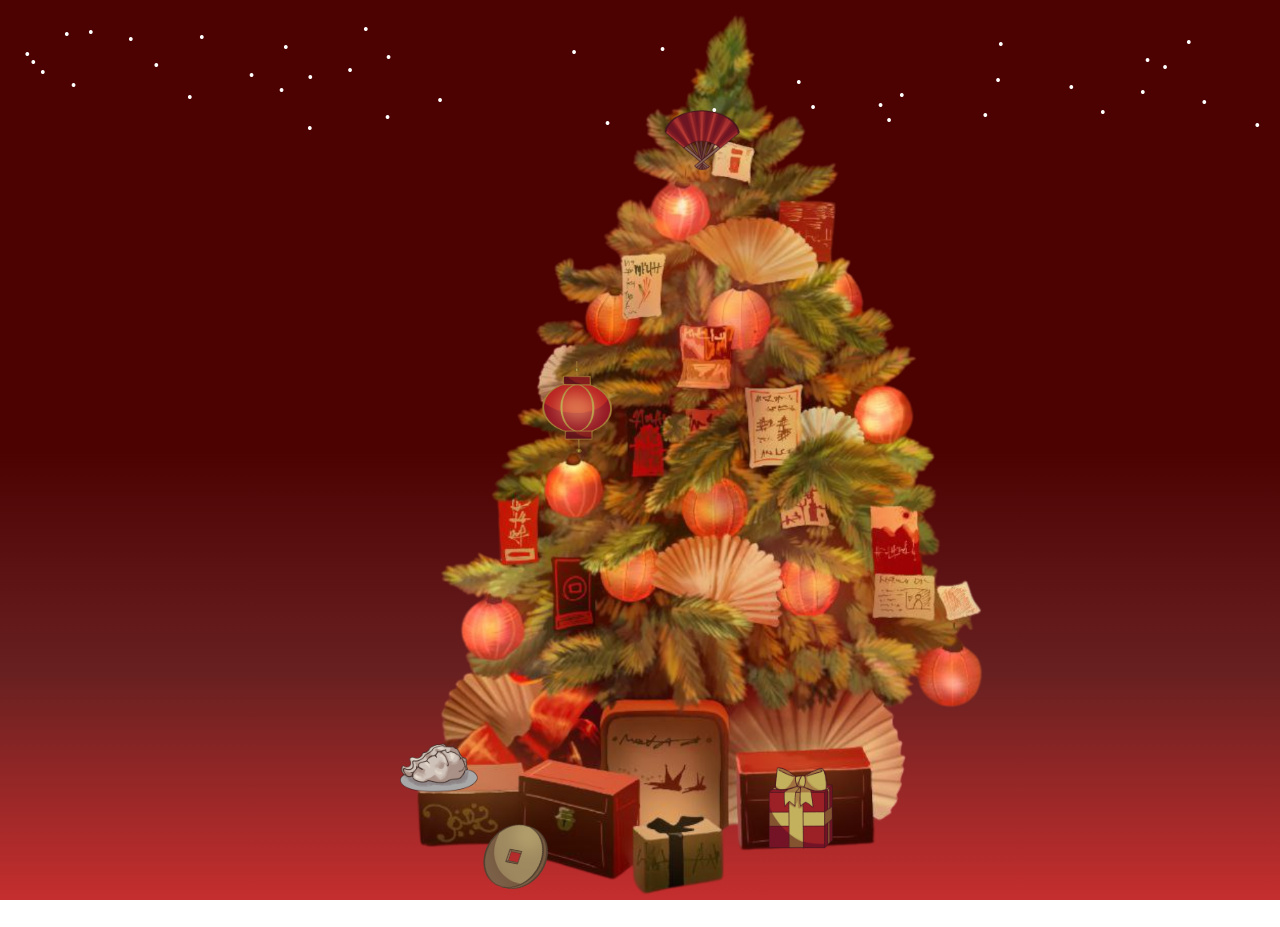
<file: index.html>
<!DOCTYPE html>
<html lang="en">
<head>
    <meta charset="UTF-8">
    <meta name="viewport" content="width=device-width, initial-scale=1.0">
    <title>Document</title>
    <link rel="stylesheet" href="style.css">
</head>
<body>
    <!-- <div style="width: 400px; border: 2px solid black; height: 1200px; position: absolute;"></div> -->
    <dialog class="popupmodal" aria-labelledby="label" id="modal">
        <img src="./foto/окошко.png" alt="window" class="modal-window">
        <div class="modal-up">
            <div id="head"></div>
            <button onclick="window.modal.close()" type="button" class="modal-exit">
                <img src="./foto/transparent-Photoroom.png" alt="exit" class="ex-foto">
            </button>
        </div>
        <div class="modal-main">
            <p id="modal-text">...</p>
        </div>
    </dialog>

    <div class="abs">
        <div class="img-conteiner">
            <img class="tree" src="./foto/ёлка.png" alt="ёлка">
        </div>
        <div class="tree-container">
            <button class="btn-1 fn" onclick="window.SearchForPopup(5)" type="button"><img class="btn-img" src="./foto/фонарь.png" alt="fonar"></button>
            <button class="btn-1 mn" onclick="window.SearchForPopup(2)" type="button"><img class="btn-img mn-img" src="./foto/монетка.png" alt="money"></button>
            <button class="btn-1 vr" onclick="window.SearchForPopup(1)" type="button"><img class="btn-img" src="./foto/веер.png" alt="veer"></button>
            <button class="btn-1 pl" onclick="window.SearchForPopup(3)" type="button"><img class="btn-img e-img" src="./foto/еда.png" alt="pelmen"></button>
            <button class="btn-1 pd" onclick="window.SearchForPopup(4)" type="button"><img class="btn-img" src="./foto/подарок.png" alt="prize"></button>
        </div>
    </div>
    <div class="Snowflakes" id="tr">
        <div class="snow"></div>
    </div>
    <script src="script.js" lang="JS"></script>
</body>
</html>
</file>
<file: style.css>
* {
    margin: 0;padding: 0;box-sizing: border-box;
    --text-small: 0.5rem;
    --text-medium: 1rem;
    --text-large: 1.15em;
    --anim-delay: -800%;
}

body {
    width: 100%;
    overflow: hidden;
}

.abs {
    width: 100%;
    height: 100vh; 
    background:linear-gradient(180deg, #4d0202 50%, #692020, #c52e2e);
    display: grid;
    grid-template-columns: repeat(3,1fr);
    grid-template-rows: 1fr;
}

.snow {
    display: block; 
    width: 0.1em;
    height: 0.1em; 
}
.snow::after {
    content: '•';
    color: #fff;
}

.popupmodal {
    width: 30%; height: 100%;
    position: relative;
    top: 20%;
    left: 35%;
    background:none;
    z-index: 1;
    overflow: hidden;
    border: none;
}

.modal-up {
    margin-top: 26%;
    margin-left: 10%;
    display: flex;
    justify-content: space-evenly;
    align-items:flex-start;
}

#head{
    width: 40%; height: 10%;
    text-align: center;
    font-size:var(--text-large);
    font-weight: 600;
    color:bisque;
}

.modal-window {
    position: absolute;
    top: -5.5%;
    width: 100%;
    object-fit: cover;
    height: auto;
    z-index: -1;
    user-select: none;
}

.modal-exit {
    background: none;
    border: none;
    cursor: pointer;
    position: relative;
    bottom: 4em;
    left: 5%;
}

.ex-foto {
    object-fit: cover;
    width: 50px;
    user-select: none;
}

.btn-1 {
    user-select: none;
    background: none; border: none;
    cursor: pointer;
    animation-name: myanima; 
    animation-duration: 3s;
    animation-iteration-count: infinite;
    animation-delay: 2s;
}

.btn-img {
    height: 100px;
    user-select: none;
}

@keyframes myanima {
    0%, 100% {
        opacity: 1;
    }
    10% {
        opacity: 0;
    }
}

.modal-main {
    padding-left: 36%;
    font-size: var(--text-large);
    width: 86%;
    height: 20%;
    overflow: hidden;
    color:bisque;
    font-weight: 500;
}

#modal-text {
    position: relative;
    top:20%;
    animation: matrix 20s linear infinite backwards;
}

@keyframes matrix {
  0% {
    top: 100%;
  }
  100% {
    top: var(--anim-delay);
  }
}  

.pr {
    display: none;
}

.tree-container {
    width: 100%;
    text-align: center;
    align-content: center;
    grid-column-start: 2;
    grid-column-end: 3;
    display: grid;
    grid-template-columns: repeat(5, 1fr);
    grid-template-rows: repeat(9,1fr);
}

.img-conteiner {
    width: 100%;
    position: absolute;
    top: 0%;
    left: 18%;
}

.tree {
    width:45vw;
    overflow: hidden;
}

.vr {
    grid-column-start: 3;
    grid-row-start: 2;
    position: relative;
    left: 2vw;
}

.fn {
    grid-row-start: 5;
    grid-column-start: 2;
    position: relative;
    top: -6vh;
}

.mn {
    transform: rotateY(30deg) rotateX(-20deg) rotateZ(10deg);
    grid-column-start: 2;
    grid-row-start: 9;
    position: relative;
    top: -6vh;
    left: -3vw;
}

.pl {
    grid-column-start: 1;
    grid-row-start: 8;
    position: relative;
    top: -3vh;
}

.pd {
    grid-column-start: 4;
    grid-row-start: 9;
    position: relative;
    top: -9vh;
    left: 2vw;
}

@media screen and (max-width:1700px) {
    .popupmodal {
        width: 50%;
        left: 20%;
    }
    .modal-up {
        margin-top: 29%;
    }
    .modal-main {
        width: 40vw;
        height: 20%;
    }
    .img-conteiner {
        left: 11%;
    }
    .tree {
        width: 100vh;
    }
    .mn {
        top: -2vh;
        left: -5vw;
    }
    .pl {
        top: 0;
        left: -3vw;
    }
    .pd {
        top: -7vh;
    }
}

@media screen and (max-width:1500px) {
    .img-conteiner {
        left: 7%;
    }
}

@media screen and (max-width:1200px) {
    .popupmodal {
        width: 60%;
        left: 10%;
    }
    .modal-up {
        margin-top: 28%;
    }
    .modal-main {
        width: 85%;
        height: 18%;
    }
    .img-conteiner {
        left: 0%;
    }
    .pd {
        left: 6vw;
    }
    .vr {
        left: 4vw;
    }
}

@media screen and (max-width:1100px) {
    .img-conteiner {
        left: -3%;
    }
}

@media screen and (max-width:900px) {
    .popupmodal {
        width: 100%;
        left: 5%;
    }
    .modal-up {
        margin-top: 29%;
    }
    .modal-main {
        height: 24%;
    }
    .img-conteiner {
        left: -12vw;
    }
    .pd {
        left: 12vw;
    }
}

@media screen and (max-width:700px) {
    .img-conteiner {
        left: -34vw;
    }
}

@media only screen and (max-width:600px) {
    .popupmodal {
        width: 100%;
        left: 5%;
    }
    .modal-up {
        margin-top: 24%;
    }
    .modal-main {
        height: 17%;
    }
    #head {
        font-size: var(--text-medium);
    }
    .img-conteiner {
        left: -15vw;
        width: 100%;
    }    
    .tree{
        width: 100%;
    }
    .mn-img {
        height: 70px;
    }
    .e-img {
        height: 80px;
    }
    .mn {
        top: -38vh;
        left: -5vw;
    }
    .pl {
        top: -32vh;
        left: 2vw;
    }
    .pd {
        top: -40vh;
        left: 3vw;
    }
    .fn {
        top: -26vh;
        left: 5vw;
    }
}

@media screen and (max-width:500px) {
    .img-conteiner {
        top: 7vh;
        left: -50vw;
    }
    .tree {
        width:150vw;
        overflow: hidden;
    }
    .tree-container {
        grid-template-rows: repeat(7,1fr);
    }
    .pd {
        grid-row-start: 7;
        top: -4vh;
        left: 3vw;
    }
    .mn {
        grid-row-start: 7;
        top:-1vh;
        left: -15vw;

    }
    .pl {
        grid-row-start: 6;
        top: 5vh;
        left: -5vw;
    }
    .vr {
        grid-row-start: 2;
    }
    .fn {
        grid-row-start: 4;
        top: 3vh;
        left: 5vw;
    }
}

@media screen and (max-width:450px) {
    .modal-main{
        height: 15%;
    }
    .pd {
        grid-row-start: 6;
        top: 1vh;
    }
    .pl {
        top: -1vh;
    }
    .mn {
        grid-row-start: 6;
        top: 6vh;
        left: -10vw;
    }
}

@media screen and (max-width:400px) {
    .popupmodal {
        width: 100%;
        left: 0;
    }
    .modal-window {
        top: 1%;
    }
    .modal-up {
        margin-top: 37%;
    }
    #head {
        font-size: 0.7em;
    }
    .modal-main {
        height: 15%;
        margin-top: -2vh;
    }
    .img-conteiner {
        left: -53vw;
        top: 10vh;
    }
    .tree-container {
        grid-template-rows: repeat(7,1fr);
        /* display:contents; */
    }
    .tree {
        width:150vw;
        overflow: hidden;
    }
    .pd {
        grid-row-start: 8;
        top: -19vh;
        left: -2vw;
    }
    .mn {
        grid-row-start: 7;
        position:relative;
        top: -3vh;
        left: -10vw;
    }
    .pl {
        grid-row-start: 6;
        position: relative;
        top: 3vh;
        left: -2vw;
    }
    .vr {
        grid-row-start: 2;
        left: -2vw;
        top: 2vh;
    }
    .fn {
        grid-row-start: 4;
        position: relative;
        top: 0vh;
        left: 9vw;
    }
}

@media screen and (max-width:370px) {
    .modal-main {
        height: 12%;
    }
    .tree-container {
        display: inline;
    }
    .pd {
        grid-row-start: 7;
        position: relative;
        left: 33vw;
        top: -3vh;
    }
    .mn {
        grid-row-start: 6;
        top: 33vh;
        left: -27vw;
    }
    .pl {
        left: -40vw;
        top: 6vh;
    }
    .fn {
        top: 10vh;
        left: -20%;
    }
    .vr {
        top: -28vh;
        left: 15vw;
    }
}

@media screen and (max-width:320px) {
    .popupmodal {
        width: 100%;
        left: 0%;
    }
    .modal-window {
        top: 1%;
    }
    .modal-up {
        margin-top: 37%;
    }
    #head {
        font-size: 0.6em;
        height: 2%;
    }
    .modal-main {
        font-size: var(--text-medium);
        height: 9%;
        margin-top: 0vh;
    }
    .tree-container {
        display:inline;
    }
    .tree {
        top: -3vh;
    }
    .fn {
        top: 6vh;
        left: -8vw;
    }
    .pd {
        left: 30vw;
        top: -11vh;
    }
    .mn {
        top: 26vh;
        left: -26vw;
    }
    .pl {
        top: -2vh;
        left: -21vw;
        transform: rotateX(25deg) rotateY(15deg) rotateZ(10deg);
    }
    .vr {
        position: relative;
        top: -28vh;
        left: 8vw;
    }
}
</file>
